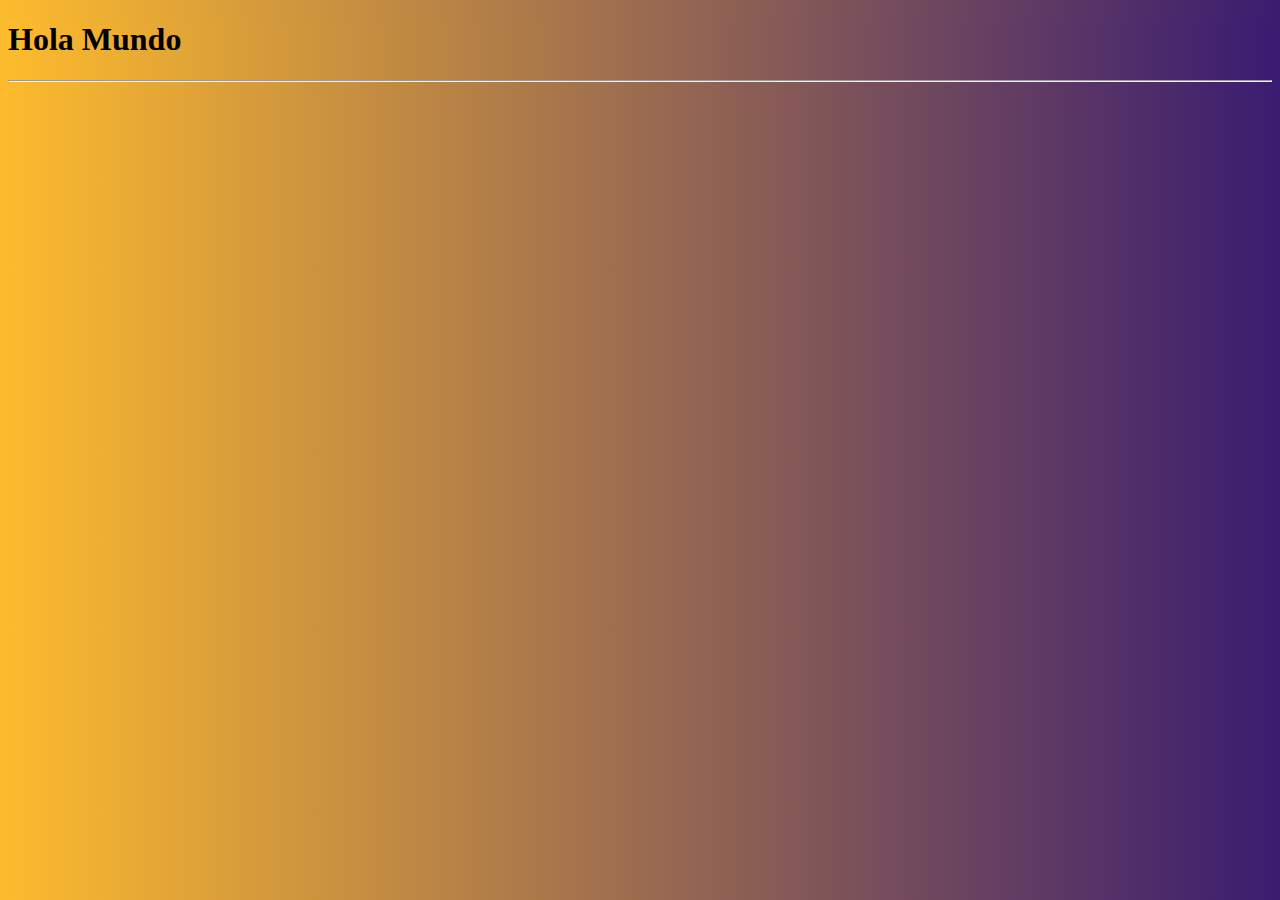
<file: public/back/index.html>
<!DOCTYPE html>
<html lang="en">
<head>
    <meta charset="UTF-8">
    <meta name="viewport" content="width=device-width, initial-scale=1.0">
    <title>Node - Express</title>

    <link rel="stylesheet" href="./css/style.css">
</head>
<body>
    
<h1>Hola Mundo</h1>
<hr>


</body>
</html>
</file>
<file: public/back/css/style.css>
html, body {
    background: linear-gradient(90deg, #FDBB2D 0%, #3A1C71 100%);
}
</file>
